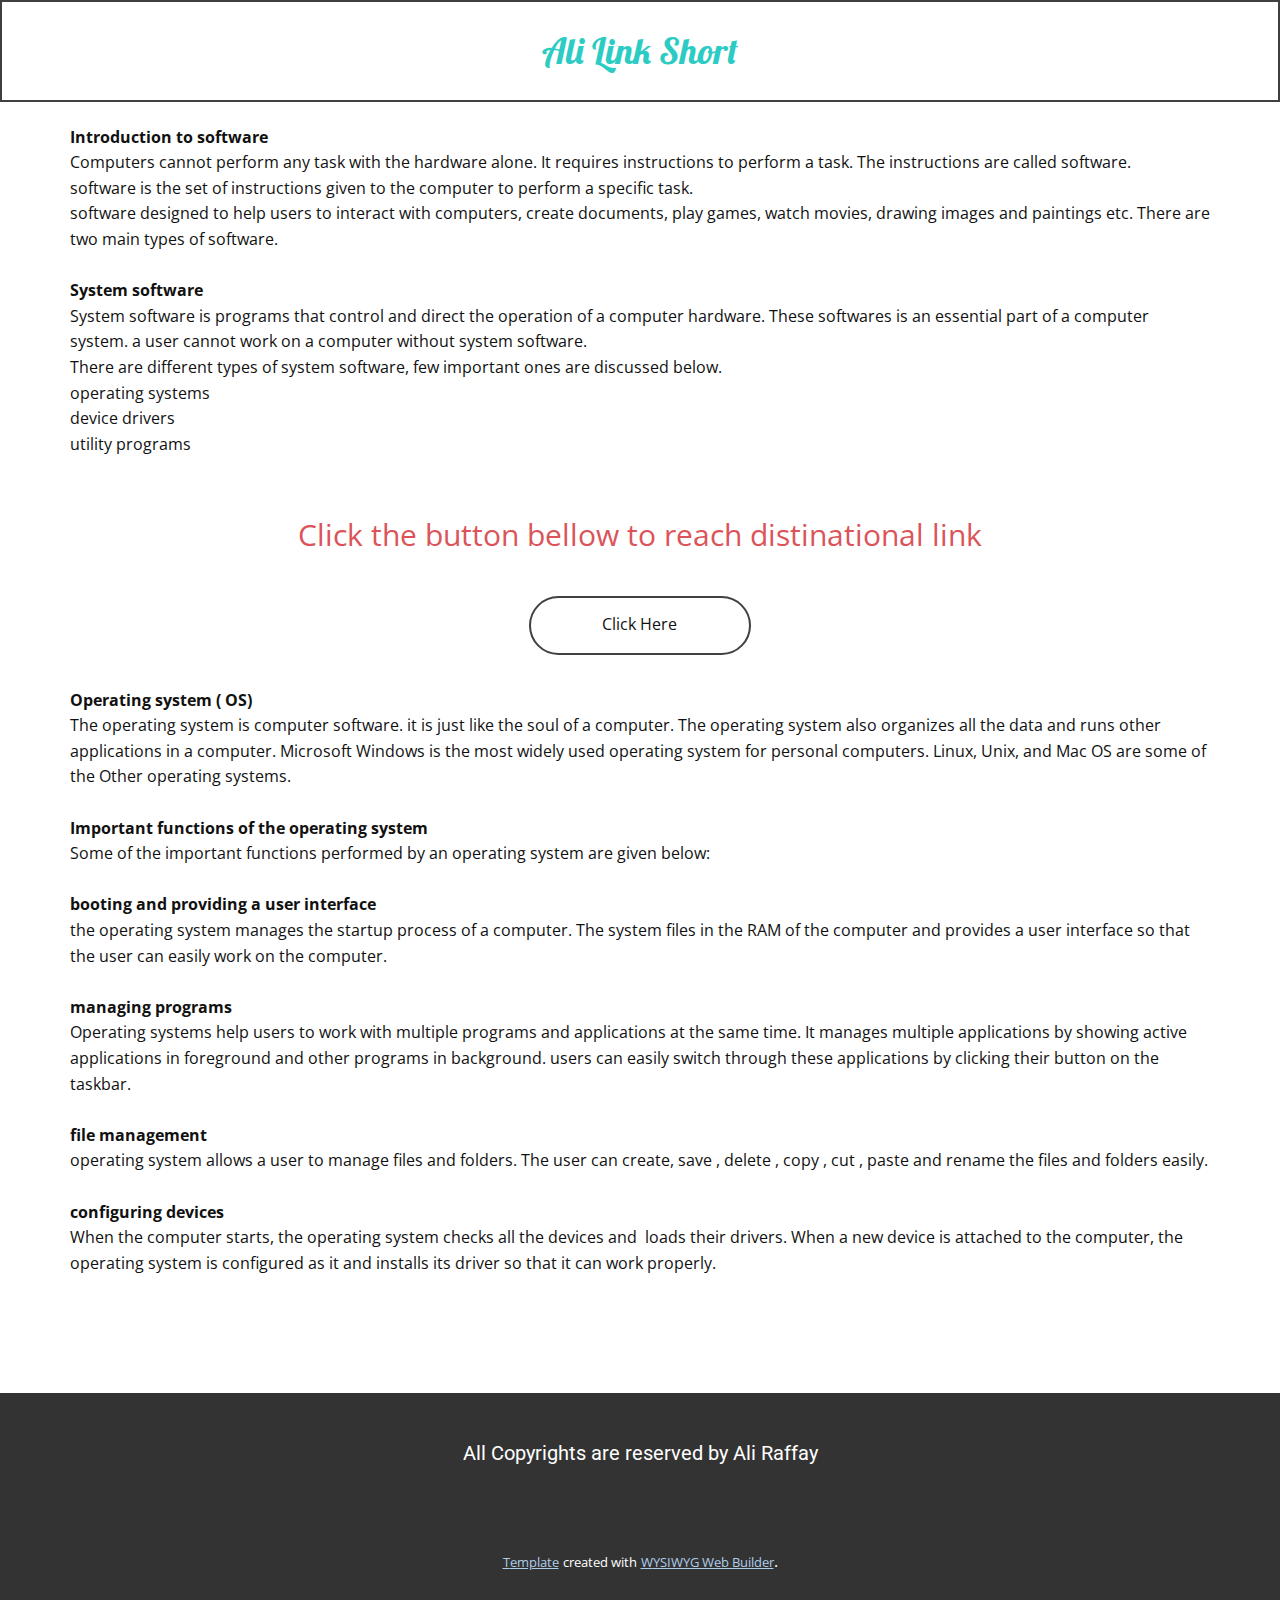
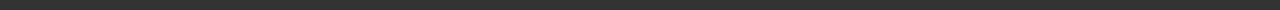
<file: index.html>
<!DOCTYPE html>
<html style="font-size: 16px;">
  <head>
        <meta name="propeller" content="9ad811e15a0766f3663519756c707d58">
<meta name="viewport" content="width=device-width, initial-scale=1.0">
    <meta charset="utf-8">
    <meta name="keywords" content="Ali Link Short">
    <meta name="description" content="">
    <meta name="page_type" content="np-template-header-footer-from-plugin">
    <title>Home</title>
    <link rel="stylesheet" href="nicepage.css" media="screen">
<link rel="stylesheet" href="Home.css" media="screen">
    <script class="u-script" type="text/javascript" src="jquery.js" defer=""></script>
    <script class="u-script" type="text/javascript" src="nicepage.js" defer=""></script>
    <meta name="generator" content="Nicepage 4.2.6, nicepage.com">
    <link id="u-theme-google-font" rel="stylesheet" href="https://fonts.googleapis.com/css?family=Roboto:100,100i,300,300i,400,400i,500,500i,700,700i,900,900i|Open+Sans:300,300i,400,400i,600,600i,700,700i,800,800i">
    <link id="u-page-google-font" rel="stylesheet" href="https://fonts.googleapis.com/css?family=Lobster:400">
    
    <script type="application/ld+json">{
		"@context": "http://schema.org",
		"@type": "Organization",
		"name": ""
}</script>
    <meta name="theme-color" content="#478ac9">
    <meta property="og:title" content="Home">
    <meta property="og:type" content="website">
  </head>
  <body data-home-page="Home.html" data-home-page-title="Home" class="u-body"><header class="u-border-2 u-border-grey-75 u-clearfix u-header u-header" id="sec-9fa5"><div class="u-clearfix u-sheet u-valign-middle u-sheet-1">
        <h2 class="u-custom-font u-font-lobster u-text u-text-default u-text-palette-4-dark-1 u-text-1">Ali Link Short</h2>
      </div></header>
    <section class="u-clearfix u-section-1" id="sec-2039">
      <div class="u-clearfix u-sheet u-sheet-1">
        <p class="u-text u-text-1"><b>Introduction to software</b>
          <br>Computers cannot perform any task with the hardware alone. It requires instructions to perform a task. The instructions are called software.<br>software is the set of instructions given to the computer to perform a specific task.<br>software designed to help users to interact with computers, create documents, play games, watch movies, drawing images and paintings etc. There are two main types of software.<br>
          <br><b>System software</b>
          <br>System software is programs that control and direct the operation of a computer hardware. These softwares is an essential part of a computer system. a user cannot work on a computer without system software.<br>There are different types of system software, few important ones are discussed below.<br>operating systems<br>device drivers<br>utility programs<br>
          <br>
          <br>
          <br>
          <br>
          <br>
          <br>
          <br>
          <br>
          <br><b>Operating system ( OS)</b>
          <br>The operating system is computer software. it is just like the soul of a computer. The operating system also organizes all the data and runs other applications in a computer. Microsoft Windows is the most widely used operating system for personal computers. Linux, Unix, and Mac OS are some of the Other operating systems.<br>
          <br><b>Important functions of the operating system</b>
          <br>Some of the important functions performed by an operating system are given below:<br>&nbsp;<br><b>booting and providing a user interface</b>
          <br>the operating system manages the startup process of a computer. The system files in the RAM of the computer and provides a user interface so that the user can easily work on the computer.<br>
          <br><b>managing programs</b>
          <br>Operating systems help users to work with multiple programs and applications at the same time. It manages multiple applications by showing active applications in foreground and other programs in background. users can easily switch through these applications by clicking their button on the taskbar.<br>
          <br><b>file management</b>
          <br>operating system allows a user to manage files and folders. The user can create, save , delete , copy , cut , paste and rename the files and folders easily.<br>
          <br><b>configuring devices</b>
          <br>When the computer starts, the operating system checks all the devices and&nbsp; loads their drivers. When a new device is attached to the computer, the operating system is configured as it and installs its driver so that it can work properly.
        </p>
        <h3 class="u-custom-font u-text u-text-default u-text-font u-text-palette-2-base u-text-2">Click the button bellow to reach distinational link</h3>
        <a href="https://nicepage.com/website-design" class="u-active-black u-border-2 u-border-active-white u-border-grey-75 u-border-hover-white u-btn u-btn-round u-button-style u-hover-black u-radius-50 u-white u-btn-1">Click Here</a>
      </div>
    </section>
    
    
    <footer class="u-align-center u-clearfix u-footer u-grey-80 u-footer" id="sec-55de"><div class="u-align-left u-clearfix u-sheet u-valign-middle u-sheet-1">
        <h3 class="u-headline u-text u-text-default u-text-1">
          <a href="/">All Copyrights are reserved by Ali Raffay</a>
        </h3>
      </div></footer>
    <section class="u-backlink u-clearfix u-grey-80">
      <a class="u-link" href="https://nicepage.com/templates" target="_blank">
        <span>Template</span>
      </a>
      <p class="u-text">
        <span>created with</span>
      </p>
      <a class="u-link" href="" target="_blank">
        <span>WYSIWYG Web Builder</span>
      </a>. 
    </section>
  </body>
</html>
</file>
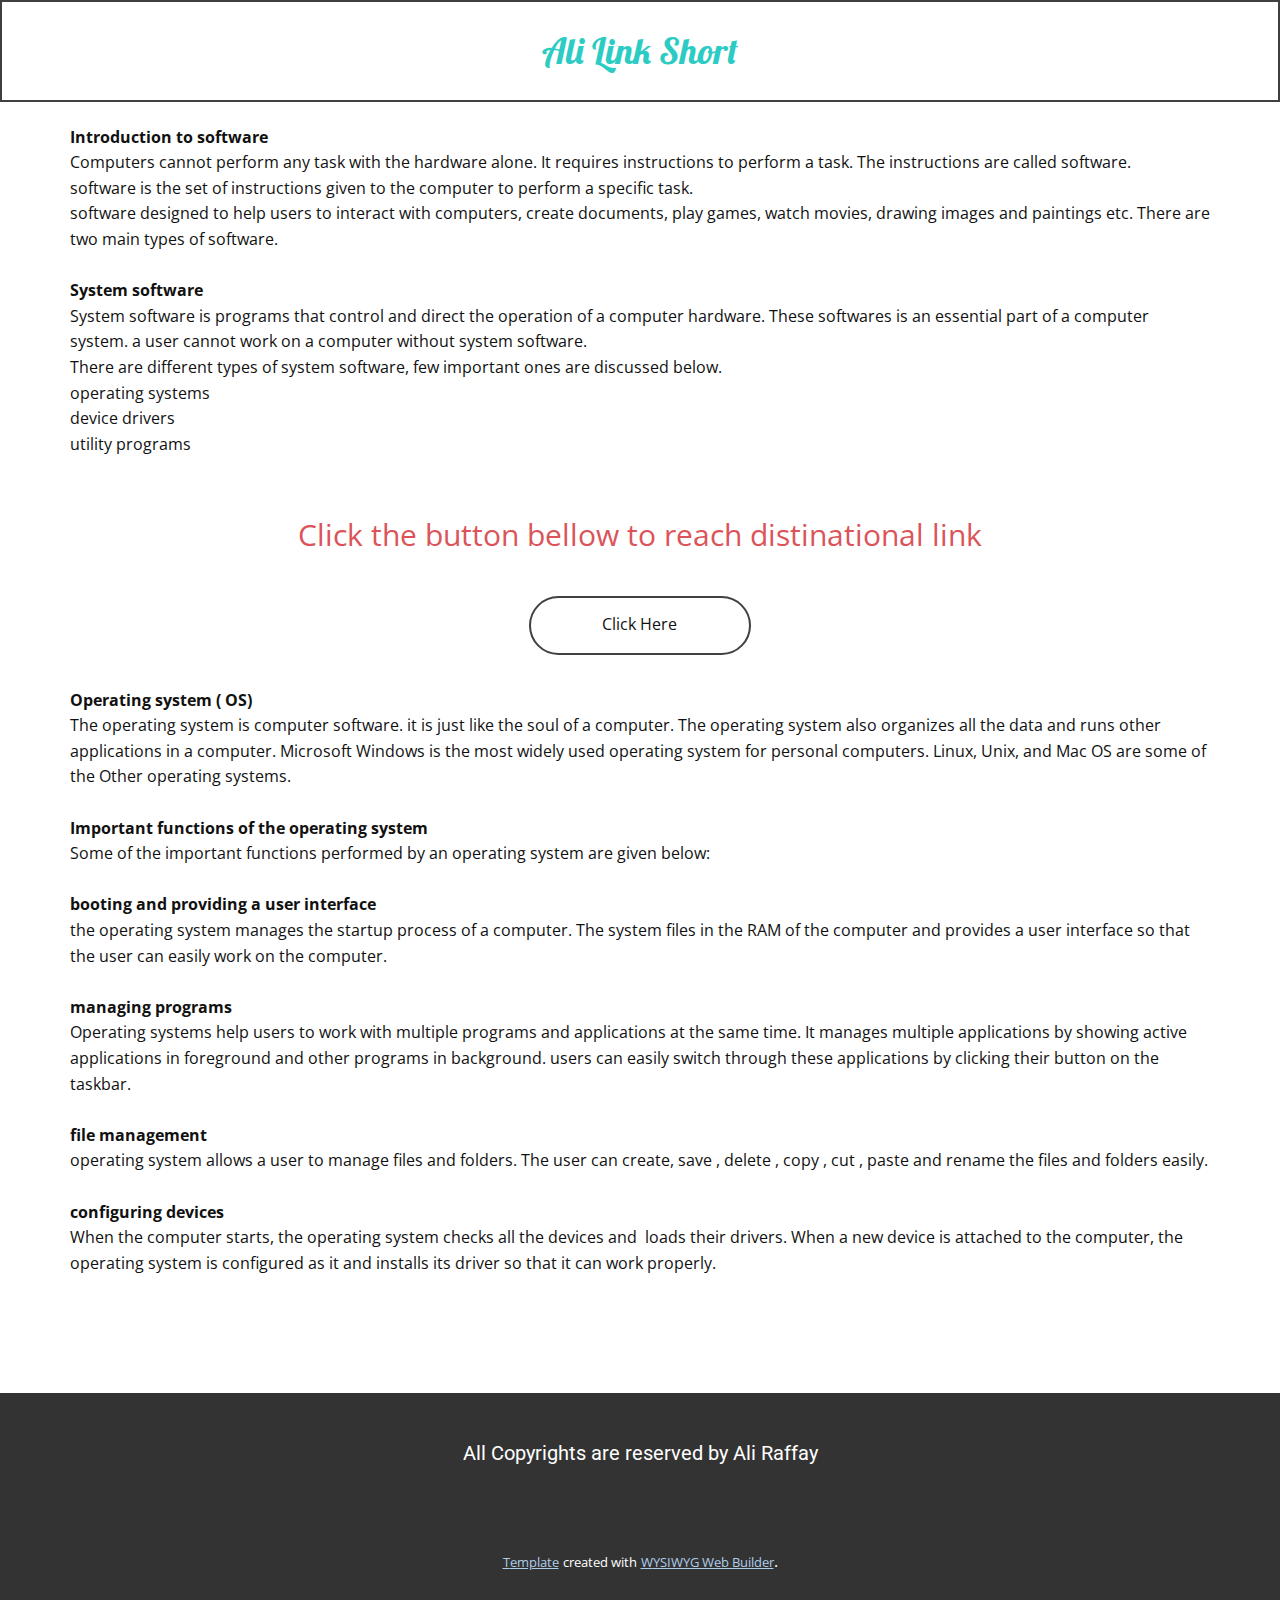
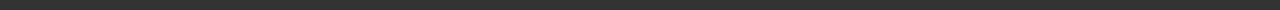
<file: Home.html>
<!DOCTYPE html>
<html style="font-size: 16px;">
  <head>
    <meta name="viewport" content="width=device-width, initial-scale=1.0">
    <meta charset="utf-8">
    <meta name="keywords" content="Ali Link Short">
    <meta name="description" content="">
    <meta name="page_type" content="np-template-header-footer-from-plugin">
    <title>Home</title>
    <link rel="stylesheet" href="nicepage.css" media="screen">
<link rel="stylesheet" href="Home.css" media="screen">
    <script class="u-script" type="text/javascript" src="jquery.js" defer=""></script>
    <script class="u-script" type="text/javascript" src="nicepage.js" defer=""></script>
    <meta name="generator" content="Nicepage 4.2.6, nicepage.com">
    <link id="u-theme-google-font" rel="stylesheet" href="https://fonts.googleapis.com/css?family=Roboto:100,100i,300,300i,400,400i,500,500i,700,700i,900,900i|Open+Sans:300,300i,400,400i,600,600i,700,700i,800,800i">
    <link id="u-page-google-font" rel="stylesheet" href="https://fonts.googleapis.com/css?family=Lobster:400">
    
    
    <script type="application/ld+json">{
		"@context": "http://schema.org",
		"@type": "Organization",
		"name": ""
}</script>
    <meta name="theme-color" content="#478ac9">
    <meta property="og:title" content="Home">
    <meta property="og:type" content="website">
  </head>
  <body class="u-body"><header class="u-border-2 u-border-grey-75 u-clearfix u-header u-header" id="sec-9fa5"><div class="u-clearfix u-sheet u-valign-middle u-sheet-1">
        <h2 class="u-custom-font u-font-lobster u-text u-text-default u-text-palette-4-dark-1 u-text-1">Ali Link Short</h2>
      </div></header>
    <section class="u-clearfix u-section-1" id="sec-2039">
      <div class="u-clearfix u-sheet u-sheet-1">
        <p class="u-text u-text-1"><b>Introduction to software</b>
          <br>Computers cannot perform any task with the hardware alone. It requires instructions to perform a task. The instructions are called software.<br>software is the set of instructions given to the computer to perform a specific task.<br>software designed to help users to interact with computers, create documents, play games, watch movies, drawing images and paintings etc. There are two main types of software.<br>
          <br><b>System software</b>
          <br>System software is programs that control and direct the operation of a computer hardware. These softwares is an essential part of a computer system. a user cannot work on a computer without system software.<br>There are different types of system software, few important ones are discussed below.<br>operating systems<br>device drivers<br>utility programs<br>
          <br>
          <br>
          <br>
          <br>
          <br>
          <br>
          <br>
          <br>
          <br><b>Operating system ( OS)</b>
          <br>The operating system is computer software. it is just like the soul of a computer. The operating system also organizes all the data and runs other applications in a computer. Microsoft Windows is the most widely used operating system for personal computers. Linux, Unix, and Mac OS are some of the Other operating systems.<br>
          <br><b>Important functions of the operating system</b>
          <br>Some of the important functions performed by an operating system are given below:<br>&nbsp;<br><b>booting and providing a user interface</b>
          <br>the operating system manages the startup process of a computer. The system files in the RAM of the computer and provides a user interface so that the user can easily work on the computer.<br>
          <br><b>managing programs</b>
          <br>Operating systems help users to work with multiple programs and applications at the same time. It manages multiple applications by showing active applications in foreground and other programs in background. users can easily switch through these applications by clicking their button on the taskbar.<br>
          <br><b>file management</b>
          <br>operating system allows a user to manage files and folders. The user can create, save , delete , copy , cut , paste and rename the files and folders easily.<br>
          <br><b>configuring devices</b>
          <br>When the computer starts, the operating system checks all the devices and&nbsp; loads their drivers. When a new device is attached to the computer, the operating system is configured as it and installs its driver so that it can work properly.
        </p>
        <h3 class="u-custom-font u-text u-text-default u-text-font u-text-palette-2-base u-text-2">Click the button bellow to reach distinational link</h3>
        <a href="https://nicepage.com/website-design" class="u-active-black u-border-2 u-border-active-white u-border-grey-75 u-border-hover-white u-btn u-btn-round u-button-style u-hover-black u-radius-50 u-white u-btn-1">Click Here</a>
      </div>
    </section>
    
    
    <footer class="u-align-center u-clearfix u-footer u-grey-80 u-footer" id="sec-55de"><div class="u-align-left u-clearfix u-sheet u-valign-middle u-sheet-1">
        <h3 class="u-headline u-text u-text-default u-text-1">
          <a href="/">All Copyrights are reserved by Ali Raffay</a>
        </h3>
      </div></footer>
    <section class="u-backlink u-clearfix u-grey-80">
      <a class="u-link" href="https://nicepage.com/templates" target="_blank">
        <span>Template</span>
      </a>
      <p class="u-text">
        <span>created with</span>
      </p>
      <a class="u-link" href="" target="_blank">
        <span>WYSIWYG Web Builder</span>
      </a>. 
    </section>
  </body>
</html>
</file>
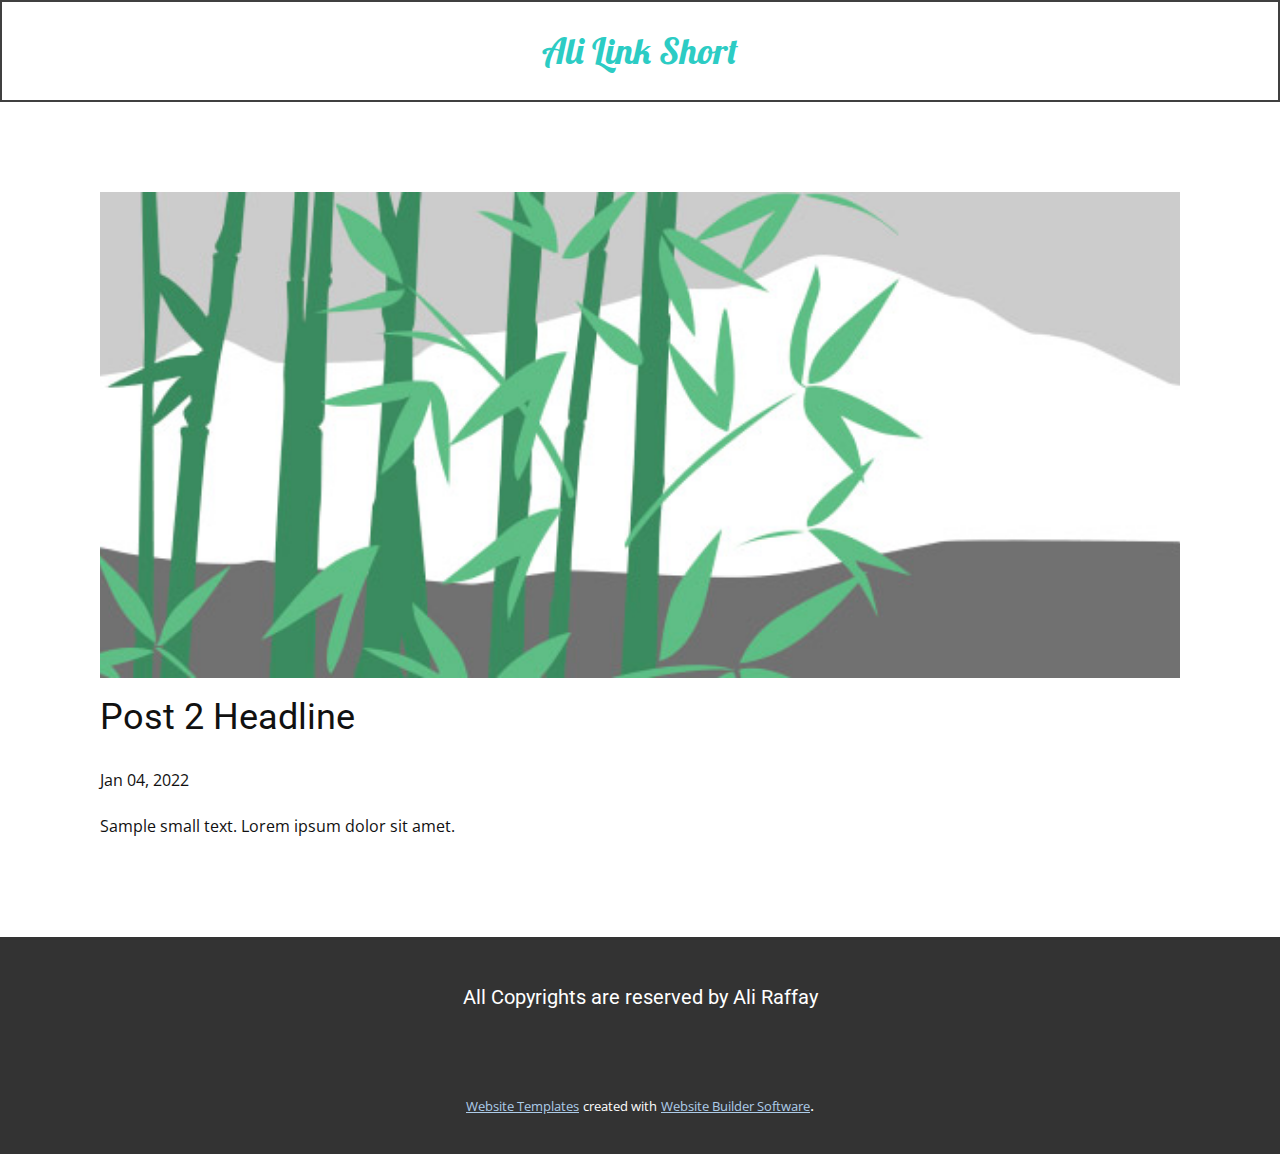
<file: blog/post-1.html>
<!doctype html>
<html style="font-size: 16px;"><head>
    <meta name="viewport" content="width=device-width, initial-scale=1.0">
    <meta charset="utf-8">
    <meta name="keywords" content="Post 1 Headline">
    <meta name="description" content="">
    <meta name="page_type" content="np-template-header-footer-from-plugin">
    <title>Post 2 Headline</title>
    <link rel="stylesheet" href="../nicepage.css" media="screen">
<link rel="stylesheet" href="../Post-Template.css" media="screen">
    <script class="u-script" type="text/javascript" src="../jquery.js" defer=""></script>
    <script class="u-script" type="text/javascript" src="../nicepage.js" defer=""></script>
    <meta name="generator" content="Nicepage 4.2.6, nicepage.com">
    <link id="u-theme-google-font" rel="stylesheet" href="https://fonts.googleapis.com/css?family=Roboto:100,100i,300,300i,400,400i,500,500i,700,700i,900,900i|Open+Sans:300,300i,400,400i,600,600i,700,700i,800,800i">
    <link id="u-page-google-font" rel="stylesheet" href="https://fonts.googleapis.com/css?family=Lobster:400">
    
    
    <script type="application/ld+json">{
		"@context": "http://schema.org",
		"@type": "Organization",
		"name": ""
}</script>
    <meta name="theme-color" content="#478ac9">
  </head>
  <body class="u-body"><header class="u-border-2 u-border-grey-75 u-clearfix u-header u-header" id="sec-9fa5"><div class="u-clearfix u-sheet u-valign-middle u-sheet-1">
        <h2 class="u-custom-font u-font-lobster u-text u-text-default u-text-palette-4-dark-1 u-text-1">Ali Link Short</h2>
      </div></header>
    <section class="u-align-center u-clearfix u-section-1" id="sec-2c4d">
      <div class="u-clearfix u-sheet u-valign-middle-md u-valign-middle-sm u-valign-middle-xs u-sheet-1"><!--post_details--><!--post_details_options_json--><!--{"source":""}--><!--/post_details_options_json--><!--blog_post-->
        <div class="u-container-style u-expanded-width u-post-details u-post-details-1">
          <div class="u-container-layout u-valign-middle u-container-layout-1"><!--blog_post_image-->
            <img alt="" class="u-blog-control u-expanded-width u-image u-image-default u-image-1" src="[data-uri]"><!--/blog_post_image--><!--blog_post_header-->
            <h2 class="u-blog-control u-text u-text-1">Post 2 Headline</h2><!--/blog_post_header--><!--blog_post_metadata-->
            <div class="u-blog-control u-metadata u-metadata-1"><!--blog_post_metadata_date-->
              <span class="u-meta-date u-meta-icon">Jan 04, 2022</span><!--/blog_post_metadata_date--><!--blog_post_metadata_category-->
              <!--/blog_post_metadata_category--><!--blog_post_metadata_comments-->
              <!--/blog_post_metadata_comments-->
            </div><!--/blog_post_metadata--><!--blog_post_content-->
            <div class="u-align-justify u-blog-control u-post-content u-text u-text-2 fr-view">
  Sample small text. Lorem ipsum dolor sit amet.
  </div><!--/blog_post_content-->
          </div>
        </div><!--/blog_post--><!--/post_details-->
      </div>
    </section>
    
    
    <footer class="u-align-center u-clearfix u-footer u-grey-80 u-footer" id="sec-55de"><div class="u-align-left u-clearfix u-sheet u-valign-middle u-sheet-1">
        <h3 class="u-headline u-text u-text-default u-text-1">
          <a href="/">All Copyrights are reserved by Ali Raffay</a>
        </h3>
      </div></footer>
    <section class="u-backlink u-clearfix u-grey-80">
      <a class="u-link" href="https://nicepage.com/website-templates" target="_blank">
        <span>Website Templates</span>
      </a>
      <p class="u-text">
        <span>created with</span>
      </p>
      <a class="u-link" href="" target="_blank">
        <span>Website Builder Software</span>
      </a>. 
    </section>
  
</body></html>
</file>
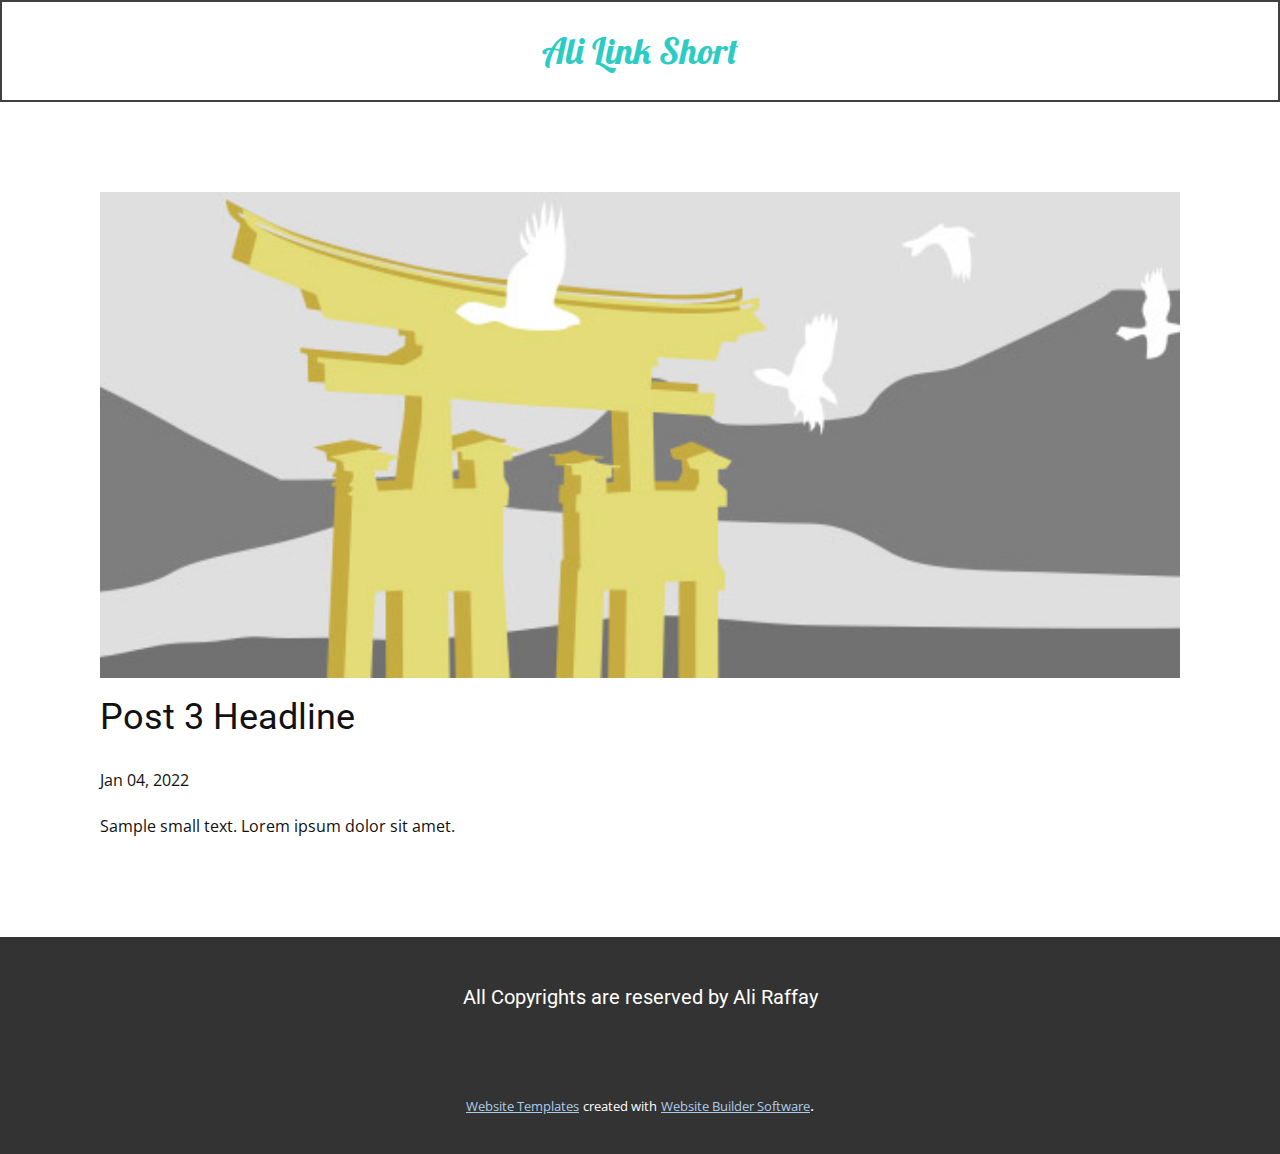
<file: blog/post-2.html>
<!doctype html>
<html style="font-size: 16px;"><head>
    <meta name="viewport" content="width=device-width, initial-scale=1.0">
    <meta charset="utf-8">
    <meta name="keywords" content="Post 1 Headline">
    <meta name="description" content="">
    <meta name="page_type" content="np-template-header-footer-from-plugin">
    <title>Post 3 Headline</title>
    <link rel="stylesheet" href="../nicepage.css" media="screen">
<link rel="stylesheet" href="../Post-Template.css" media="screen">
    <script class="u-script" type="text/javascript" src="../jquery.js" defer=""></script>
    <script class="u-script" type="text/javascript" src="../nicepage.js" defer=""></script>
    <meta name="generator" content="Nicepage 4.2.6, nicepage.com">
    <link id="u-theme-google-font" rel="stylesheet" href="https://fonts.googleapis.com/css?family=Roboto:100,100i,300,300i,400,400i,500,500i,700,700i,900,900i|Open+Sans:300,300i,400,400i,600,600i,700,700i,800,800i">
    <link id="u-page-google-font" rel="stylesheet" href="https://fonts.googleapis.com/css?family=Lobster:400">
    
    
    <script type="application/ld+json">{
		"@context": "http://schema.org",
		"@type": "Organization",
		"name": ""
}</script>
    <meta name="theme-color" content="#478ac9">
  </head>
  <body class="u-body"><header class="u-border-2 u-border-grey-75 u-clearfix u-header u-header" id="sec-9fa5"><div class="u-clearfix u-sheet u-valign-middle u-sheet-1">
        <h2 class="u-custom-font u-font-lobster u-text u-text-default u-text-palette-4-dark-1 u-text-1">Ali Link Short</h2>
      </div></header>
    <section class="u-align-center u-clearfix u-section-1" id="sec-2c4d">
      <div class="u-clearfix u-sheet u-valign-middle-md u-valign-middle-sm u-valign-middle-xs u-sheet-1"><!--post_details--><!--post_details_options_json--><!--{"source":""}--><!--/post_details_options_json--><!--blog_post-->
        <div class="u-container-style u-expanded-width u-post-details u-post-details-1">
          <div class="u-container-layout u-valign-middle u-container-layout-1"><!--blog_post_image-->
            <img alt="" class="u-blog-control u-expanded-width u-image u-image-default u-image-1" src="[data-uri]"><!--/blog_post_image--><!--blog_post_header-->
            <h2 class="u-blog-control u-text u-text-1">Post 3 Headline</h2><!--/blog_post_header--><!--blog_post_metadata-->
            <div class="u-blog-control u-metadata u-metadata-1"><!--blog_post_metadata_date-->
              <span class="u-meta-date u-meta-icon">Jan 04, 2022</span><!--/blog_post_metadata_date--><!--blog_post_metadata_category-->
              <!--/blog_post_metadata_category--><!--blog_post_metadata_comments-->
              <!--/blog_post_metadata_comments-->
            </div><!--/blog_post_metadata--><!--blog_post_content-->
            <div class="u-align-justify u-blog-control u-post-content u-text u-text-2 fr-view">
  Sample small text. Lorem ipsum dolor sit amet.
  </div><!--/blog_post_content-->
          </div>
        </div><!--/blog_post--><!--/post_details-->
      </div>
    </section>
    
    
    <footer class="u-align-center u-clearfix u-footer u-grey-80 u-footer" id="sec-55de"><div class="u-align-left u-clearfix u-sheet u-valign-middle u-sheet-1">
        <h3 class="u-headline u-text u-text-default u-text-1">
          <a href="/">All Copyrights are reserved by Ali Raffay</a>
        </h3>
      </div></footer>
    <section class="u-backlink u-clearfix u-grey-80">
      <a class="u-link" href="https://nicepage.com/website-templates" target="_blank">
        <span>Website Templates</span>
      </a>
      <p class="u-text">
        <span>created with</span>
      </p>
      <a class="u-link" href="" target="_blank">
        <span>Website Builder Software</span>
      </a>. 
    </section>
  
</body></html>
</file>
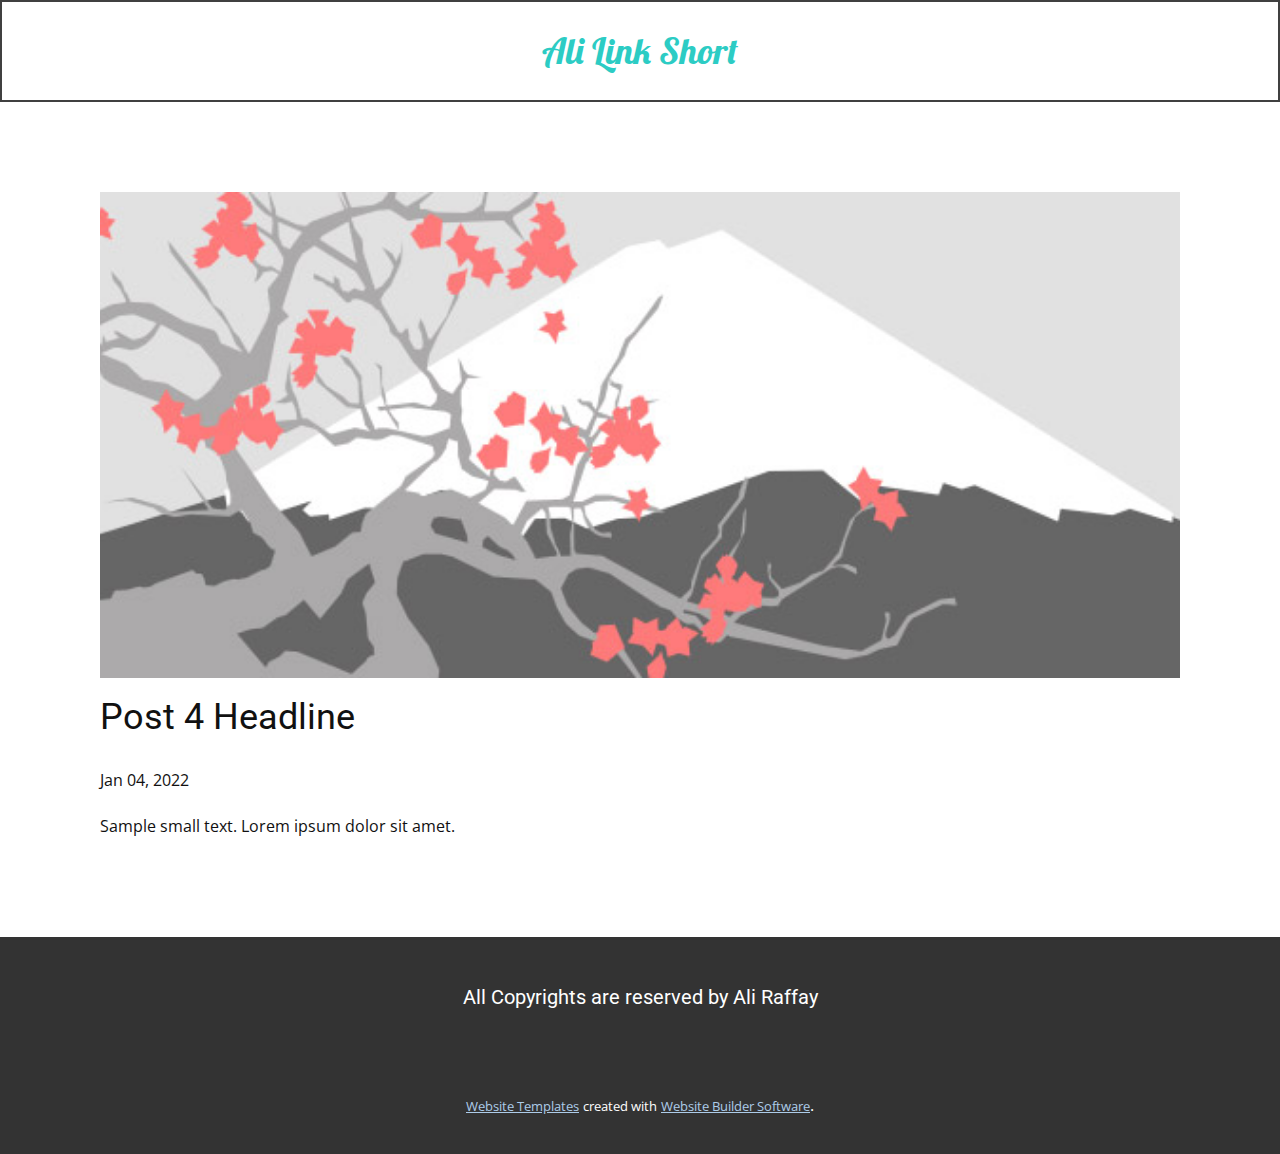
<file: blog/post-3.html>
<!doctype html>
<html style="font-size: 16px;"><head>
    <meta name="viewport" content="width=device-width, initial-scale=1.0">
    <meta charset="utf-8">
    <meta name="keywords" content="Post 1 Headline">
    <meta name="description" content="">
    <meta name="page_type" content="np-template-header-footer-from-plugin">
    <title>Post 4 Headline</title>
    <link rel="stylesheet" href="../nicepage.css" media="screen">
<link rel="stylesheet" href="../Post-Template.css" media="screen">
    <script class="u-script" type="text/javascript" src="../jquery.js" defer=""></script>
    <script class="u-script" type="text/javascript" src="../nicepage.js" defer=""></script>
    <meta name="generator" content="Nicepage 4.2.6, nicepage.com">
    <link id="u-theme-google-font" rel="stylesheet" href="https://fonts.googleapis.com/css?family=Roboto:100,100i,300,300i,400,400i,500,500i,700,700i,900,900i|Open+Sans:300,300i,400,400i,600,600i,700,700i,800,800i">
    <link id="u-page-google-font" rel="stylesheet" href="https://fonts.googleapis.com/css?family=Lobster:400">
    
    
    <script type="application/ld+json">{
		"@context": "http://schema.org",
		"@type": "Organization",
		"name": ""
}</script>
    <meta name="theme-color" content="#478ac9">
  </head>
  <body class="u-body"><header class="u-border-2 u-border-grey-75 u-clearfix u-header u-header" id="sec-9fa5"><div class="u-clearfix u-sheet u-valign-middle u-sheet-1">
        <h2 class="u-custom-font u-font-lobster u-text u-text-default u-text-palette-4-dark-1 u-text-1">Ali Link Short</h2>
      </div></header>
    <section class="u-align-center u-clearfix u-section-1" id="sec-2c4d">
      <div class="u-clearfix u-sheet u-valign-middle-md u-valign-middle-sm u-valign-middle-xs u-sheet-1"><!--post_details--><!--post_details_options_json--><!--{"source":""}--><!--/post_details_options_json--><!--blog_post-->
        <div class="u-container-style u-expanded-width u-post-details u-post-details-1">
          <div class="u-container-layout u-valign-middle u-container-layout-1"><!--blog_post_image-->
            <img alt="" class="u-blog-control u-expanded-width u-image u-image-default u-image-1" src="[data-uri]"><!--/blog_post_image--><!--blog_post_header-->
            <h2 class="u-blog-control u-text u-text-1">Post 4 Headline</h2><!--/blog_post_header--><!--blog_post_metadata-->
            <div class="u-blog-control u-metadata u-metadata-1"><!--blog_post_metadata_date-->
              <span class="u-meta-date u-meta-icon">Jan 04, 2022</span><!--/blog_post_metadata_date--><!--blog_post_metadata_category-->
              <!--/blog_post_metadata_category--><!--blog_post_metadata_comments-->
              <!--/blog_post_metadata_comments-->
            </div><!--/blog_post_metadata--><!--blog_post_content-->
            <div class="u-align-justify u-blog-control u-post-content u-text u-text-2 fr-view">
  Sample small text. Lorem ipsum dolor sit amet.
  </div><!--/blog_post_content-->
          </div>
        </div><!--/blog_post--><!--/post_details-->
      </div>
    </section>
    
    
    <footer class="u-align-center u-clearfix u-footer u-grey-80 u-footer" id="sec-55de"><div class="u-align-left u-clearfix u-sheet u-valign-middle u-sheet-1">
        <h3 class="u-headline u-text u-text-default u-text-1">
          <a href="/">All Copyrights are reserved by Ali Raffay</a>
        </h3>
      </div></footer>
    <section class="u-backlink u-clearfix u-grey-80">
      <a class="u-link" href="https://nicepage.com/website-templates" target="_blank">
        <span>Website Templates</span>
      </a>
      <p class="u-text">
        <span>created with</span>
      </p>
      <a class="u-link" href="" target="_blank">
        <span>Website Builder Software</span>
      </a>. 
    </section>
  
</body></html>
</file>
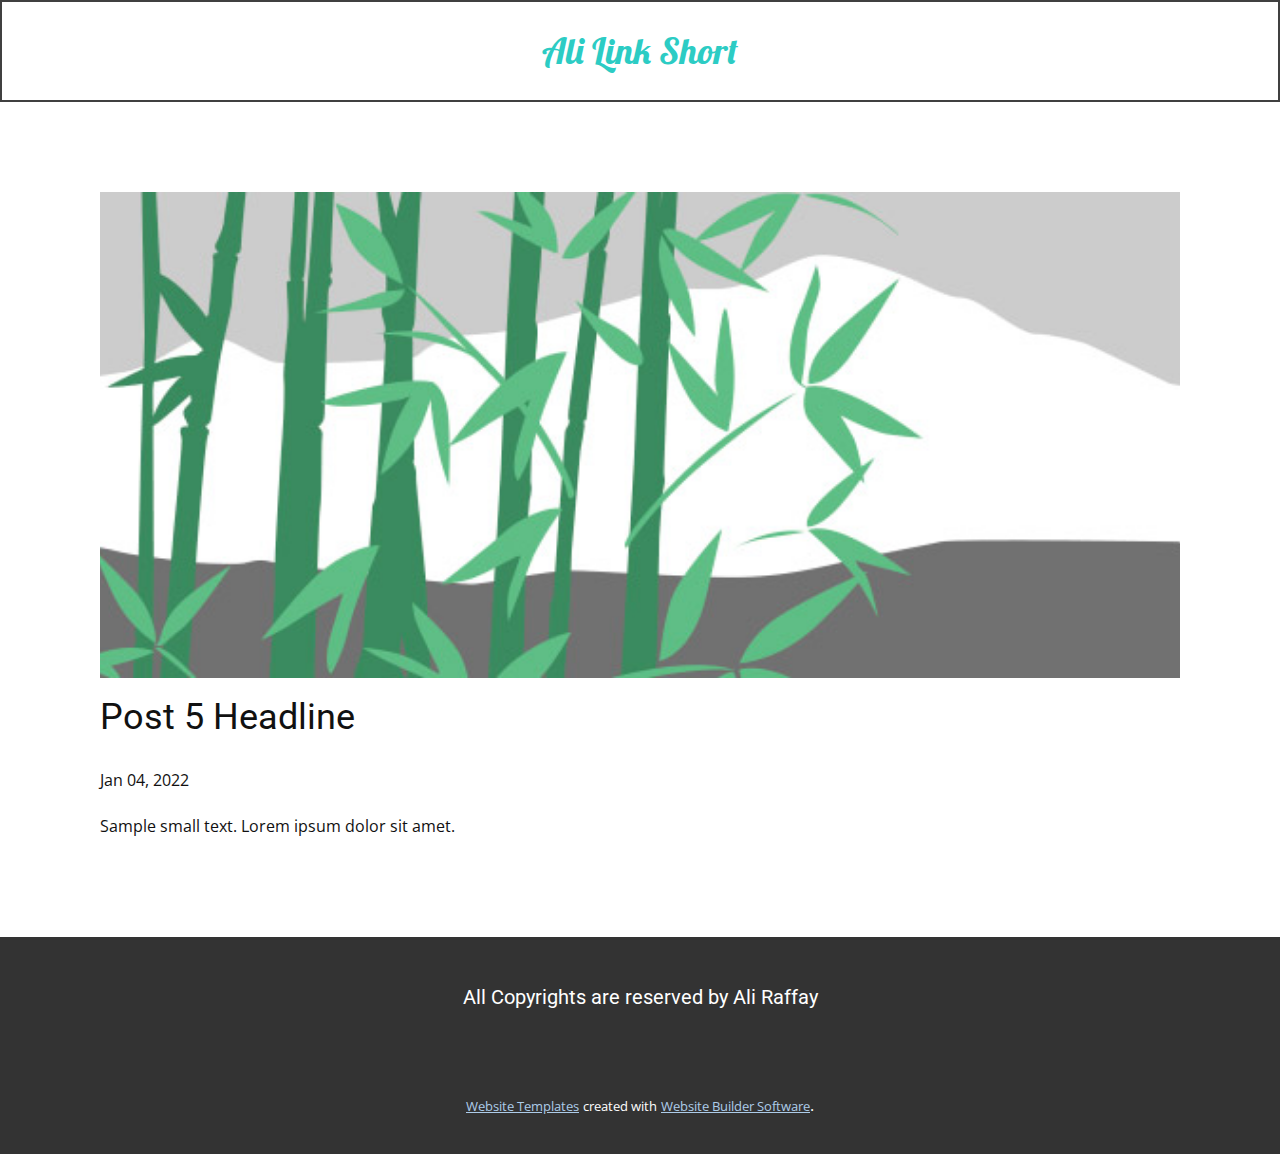
<file: blog/post-4.html>
<!doctype html>
<html style="font-size: 16px;"><head>
    <meta name="viewport" content="width=device-width, initial-scale=1.0">
    <meta charset="utf-8">
    <meta name="keywords" content="Post 1 Headline">
    <meta name="description" content="">
    <meta name="page_type" content="np-template-header-footer-from-plugin">
    <title>Post 5 Headline</title>
    <link rel="stylesheet" href="../nicepage.css" media="screen">
<link rel="stylesheet" href="../Post-Template.css" media="screen">
    <script class="u-script" type="text/javascript" src="../jquery.js" defer=""></script>
    <script class="u-script" type="text/javascript" src="../nicepage.js" defer=""></script>
    <meta name="generator" content="Nicepage 4.2.6, nicepage.com">
    <link id="u-theme-google-font" rel="stylesheet" href="https://fonts.googleapis.com/css?family=Roboto:100,100i,300,300i,400,400i,500,500i,700,700i,900,900i|Open+Sans:300,300i,400,400i,600,600i,700,700i,800,800i">
    <link id="u-page-google-font" rel="stylesheet" href="https://fonts.googleapis.com/css?family=Lobster:400">
    
    
    <script type="application/ld+json">{
		"@context": "http://schema.org",
		"@type": "Organization",
		"name": ""
}</script>
    <meta name="theme-color" content="#478ac9">
  </head>
  <body class="u-body"><header class="u-border-2 u-border-grey-75 u-clearfix u-header u-header" id="sec-9fa5"><div class="u-clearfix u-sheet u-valign-middle u-sheet-1">
        <h2 class="u-custom-font u-font-lobster u-text u-text-default u-text-palette-4-dark-1 u-text-1">Ali Link Short</h2>
      </div></header>
    <section class="u-align-center u-clearfix u-section-1" id="sec-2c4d">
      <div class="u-clearfix u-sheet u-valign-middle-md u-valign-middle-sm u-valign-middle-xs u-sheet-1"><!--post_details--><!--post_details_options_json--><!--{"source":""}--><!--/post_details_options_json--><!--blog_post-->
        <div class="u-container-style u-expanded-width u-post-details u-post-details-1">
          <div class="u-container-layout u-valign-middle u-container-layout-1"><!--blog_post_image-->
            <img alt="" class="u-blog-control u-expanded-width u-image u-image-default u-image-1" src="[data-uri]"><!--/blog_post_image--><!--blog_post_header-->
            <h2 class="u-blog-control u-text u-text-1">Post 5 Headline</h2><!--/blog_post_header--><!--blog_post_metadata-->
            <div class="u-blog-control u-metadata u-metadata-1"><!--blog_post_metadata_date-->
              <span class="u-meta-date u-meta-icon">Jan 04, 2022</span><!--/blog_post_metadata_date--><!--blog_post_metadata_category-->
              <!--/blog_post_metadata_category--><!--blog_post_metadata_comments-->
              <!--/blog_post_metadata_comments-->
            </div><!--/blog_post_metadata--><!--blog_post_content-->
            <div class="u-align-justify u-blog-control u-post-content u-text u-text-2 fr-view">
  Sample small text. Lorem ipsum dolor sit amet.
  </div><!--/blog_post_content-->
          </div>
        </div><!--/blog_post--><!--/post_details-->
      </div>
    </section>
    
    
    <footer class="u-align-center u-clearfix u-footer u-grey-80 u-footer" id="sec-55de"><div class="u-align-left u-clearfix u-sheet u-valign-middle u-sheet-1">
        <h3 class="u-headline u-text u-text-default u-text-1">
          <a href="/">All Copyrights are reserved by Ali Raffay</a>
        </h3>
      </div></footer>
    <section class="u-backlink u-clearfix u-grey-80">
      <a class="u-link" href="https://nicepage.com/website-templates" target="_blank">
        <span>Website Templates</span>
      </a>
      <p class="u-text">
        <span>created with</span>
      </p>
      <a class="u-link" href="" target="_blank">
        <span>Website Builder Software</span>
      </a>. 
    </section>
  
</body></html>
</file>
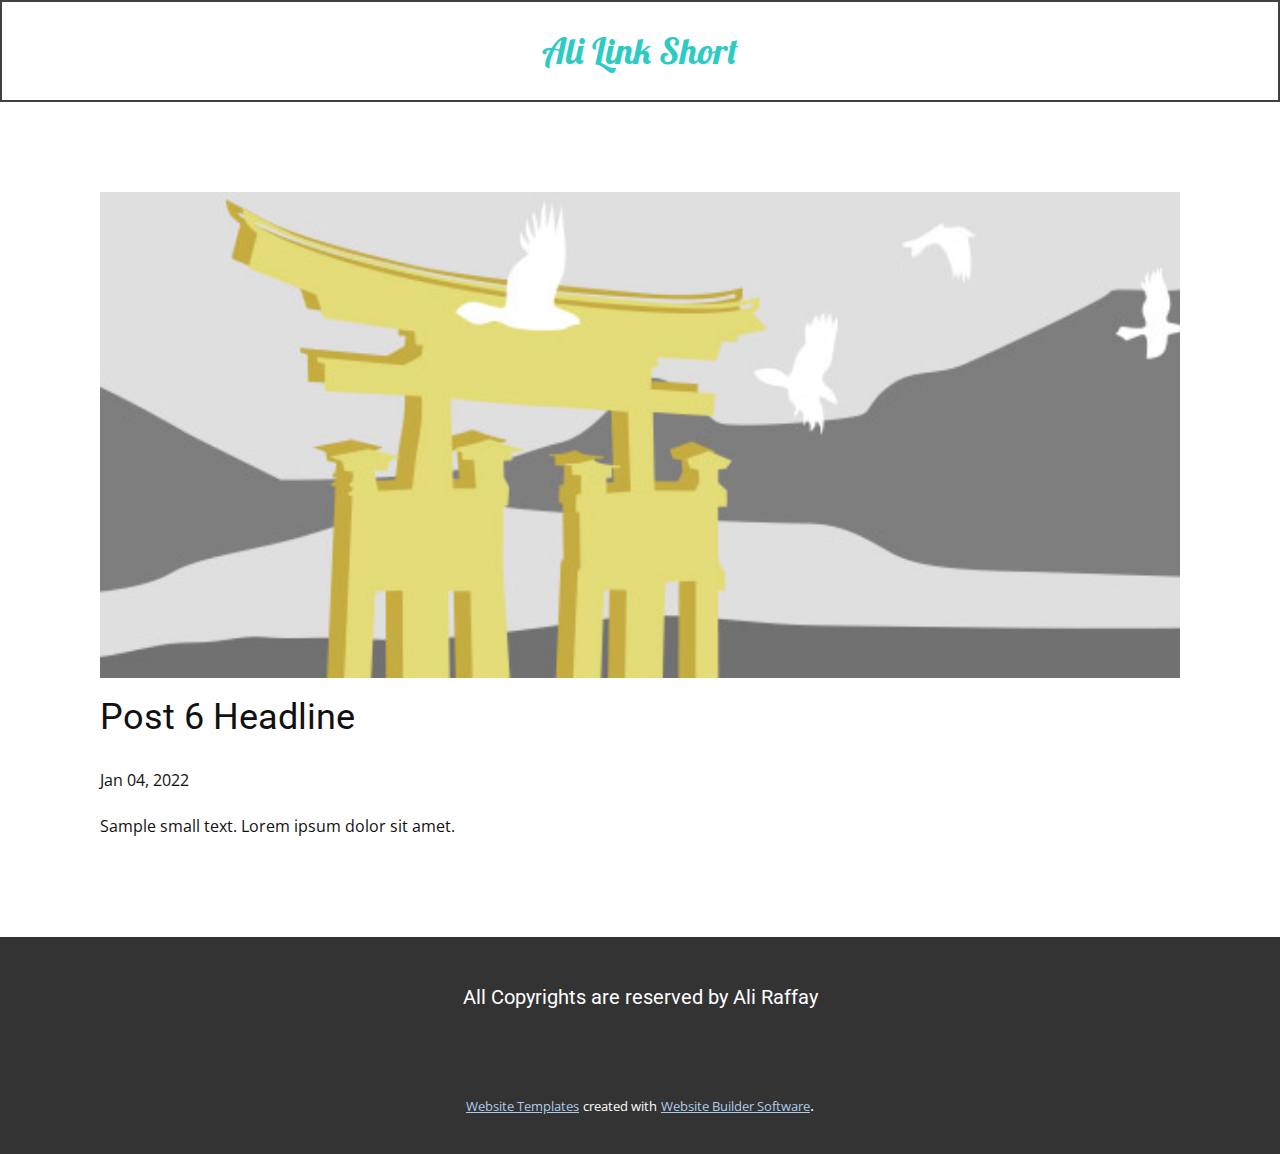
<file: blog/post-5.html>
<!doctype html>
<html style="font-size: 16px;"><head>
    <meta name="viewport" content="width=device-width, initial-scale=1.0">
    <meta charset="utf-8">
    <meta name="keywords" content="Post 1 Headline">
    <meta name="description" content="">
    <meta name="page_type" content="np-template-header-footer-from-plugin">
    <title>Post 6 Headline</title>
    <link rel="stylesheet" href="../nicepage.css" media="screen">
<link rel="stylesheet" href="../Post-Template.css" media="screen">
    <script class="u-script" type="text/javascript" src="../jquery.js" defer=""></script>
    <script class="u-script" type="text/javascript" src="../nicepage.js" defer=""></script>
    <meta name="generator" content="Nicepage 4.2.6, nicepage.com">
    <link id="u-theme-google-font" rel="stylesheet" href="https://fonts.googleapis.com/css?family=Roboto:100,100i,300,300i,400,400i,500,500i,700,700i,900,900i|Open+Sans:300,300i,400,400i,600,600i,700,700i,800,800i">
    <link id="u-page-google-font" rel="stylesheet" href="https://fonts.googleapis.com/css?family=Lobster:400">
    
    
    <script type="application/ld+json">{
		"@context": "http://schema.org",
		"@type": "Organization",
		"name": ""
}</script>
    <meta name="theme-color" content="#478ac9">
  </head>
  <body class="u-body"><header class="u-border-2 u-border-grey-75 u-clearfix u-header u-header" id="sec-9fa5"><div class="u-clearfix u-sheet u-valign-middle u-sheet-1">
        <h2 class="u-custom-font u-font-lobster u-text u-text-default u-text-palette-4-dark-1 u-text-1">Ali Link Short</h2>
      </div></header>
    <section class="u-align-center u-clearfix u-section-1" id="sec-2c4d">
      <div class="u-clearfix u-sheet u-valign-middle-md u-valign-middle-sm u-valign-middle-xs u-sheet-1"><!--post_details--><!--post_details_options_json--><!--{"source":""}--><!--/post_details_options_json--><!--blog_post-->
        <div class="u-container-style u-expanded-width u-post-details u-post-details-1">
          <div class="u-container-layout u-valign-middle u-container-layout-1"><!--blog_post_image-->
            <img alt="" class="u-blog-control u-expanded-width u-image u-image-default u-image-1" src="[data-uri]"><!--/blog_post_image--><!--blog_post_header-->
            <h2 class="u-blog-control u-text u-text-1">Post 6 Headline</h2><!--/blog_post_header--><!--blog_post_metadata-->
            <div class="u-blog-control u-metadata u-metadata-1"><!--blog_post_metadata_date-->
              <span class="u-meta-date u-meta-icon">Jan 04, 2022</span><!--/blog_post_metadata_date--><!--blog_post_metadata_category-->
              <!--/blog_post_metadata_category--><!--blog_post_metadata_comments-->
              <!--/blog_post_metadata_comments-->
            </div><!--/blog_post_metadata--><!--blog_post_content-->
            <div class="u-align-justify u-blog-control u-post-content u-text u-text-2 fr-view">
  Sample small text. Lorem ipsum dolor sit amet.
  </div><!--/blog_post_content-->
          </div>
        </div><!--/blog_post--><!--/post_details-->
      </div>
    </section>
    
    
    <footer class="u-align-center u-clearfix u-footer u-grey-80 u-footer" id="sec-55de"><div class="u-align-left u-clearfix u-sheet u-valign-middle u-sheet-1">
        <h3 class="u-headline u-text u-text-default u-text-1">
          <a href="/">All Copyrights are reserved by Ali Raffay</a>
        </h3>
      </div></footer>
    <section class="u-backlink u-clearfix u-grey-80">
      <a class="u-link" href="https://nicepage.com/website-templates" target="_blank">
        <span>Website Templates</span>
      </a>
      <p class="u-text">
        <span>created with</span>
      </p>
      <a class="u-link" href="" target="_blank">
        <span>Website Builder Software</span>
      </a>. 
    </section>
  
</body></html>
</file>
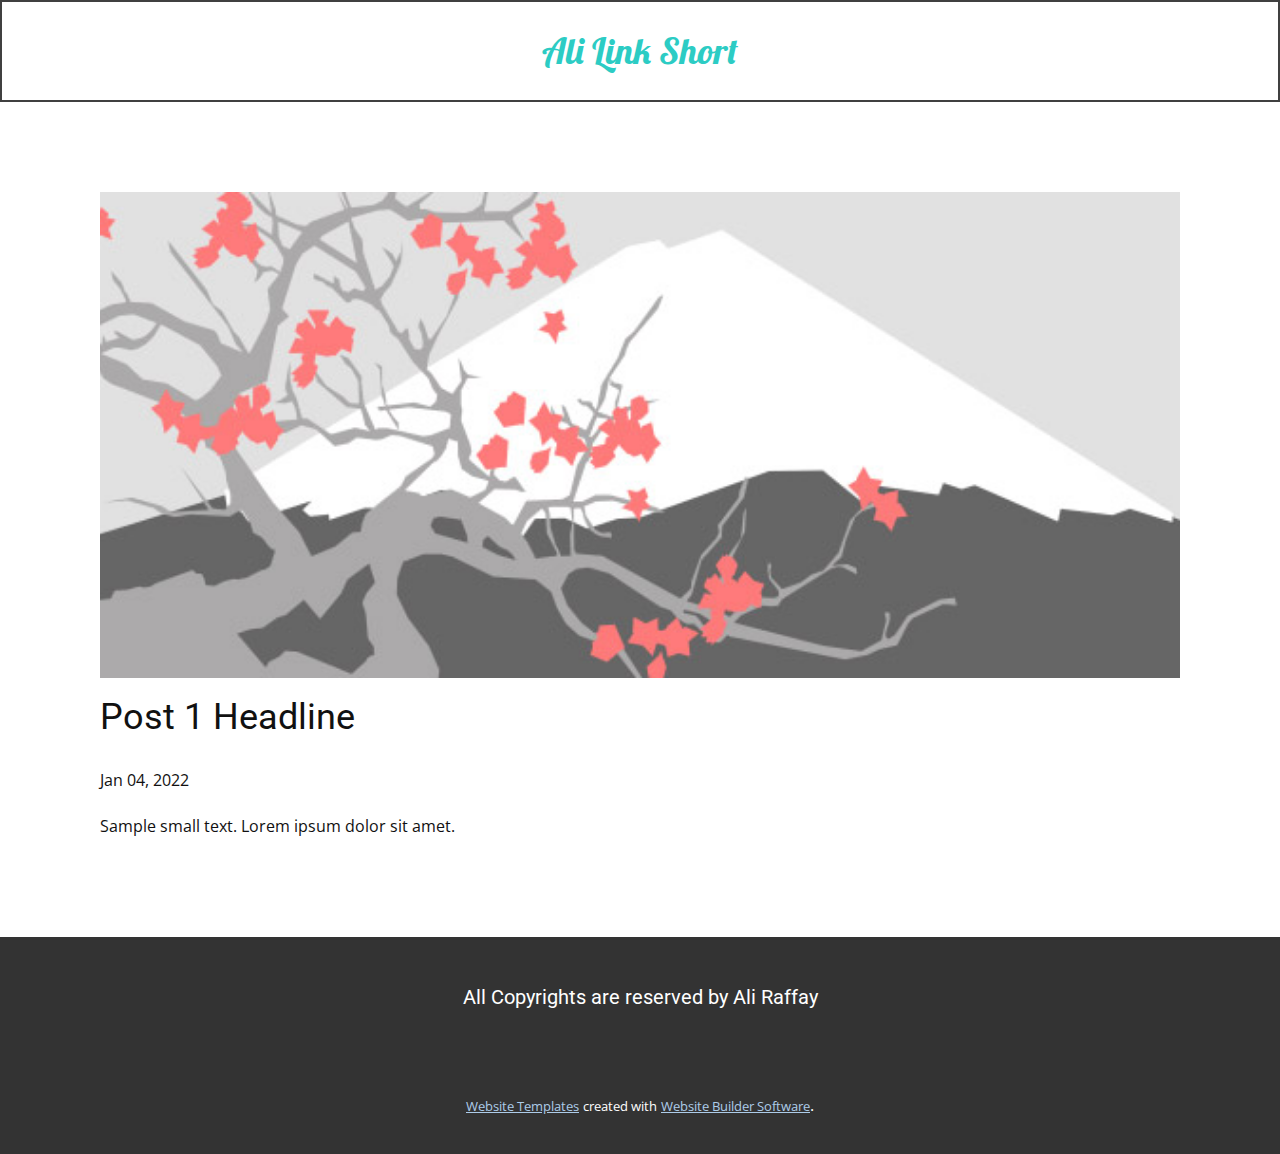
<file: blog/post.html>
<!doctype html>
<html style="font-size: 16px;"><head>
    <meta name="viewport" content="width=device-width, initial-scale=1.0">
    <meta charset="utf-8">
    <meta name="keywords" content="Post 1 Headline">
    <meta name="description" content="">
    <meta name="page_type" content="np-template-header-footer-from-plugin">
    <title>Post 1 Headline</title>
    <link rel="stylesheet" href="../nicepage.css" media="screen">
<link rel="stylesheet" href="../Post-Template.css" media="screen">
    <script class="u-script" type="text/javascript" src="../jquery.js" defer=""></script>
    <script class="u-script" type="text/javascript" src="../nicepage.js" defer=""></script>
    <meta name="generator" content="Nicepage 4.2.6, nicepage.com">
    <link id="u-theme-google-font" rel="stylesheet" href="https://fonts.googleapis.com/css?family=Roboto:100,100i,300,300i,400,400i,500,500i,700,700i,900,900i|Open+Sans:300,300i,400,400i,600,600i,700,700i,800,800i">
    <link id="u-page-google-font" rel="stylesheet" href="https://fonts.googleapis.com/css?family=Lobster:400">
    
    
    <script type="application/ld+json">{
		"@context": "http://schema.org",
		"@type": "Organization",
		"name": ""
}</script>
    <meta name="theme-color" content="#478ac9">
  </head>
  <body class="u-body"><header class="u-border-2 u-border-grey-75 u-clearfix u-header u-header" id="sec-9fa5"><div class="u-clearfix u-sheet u-valign-middle u-sheet-1">
        <h2 class="u-custom-font u-font-lobster u-text u-text-default u-text-palette-4-dark-1 u-text-1">Ali Link Short</h2>
      </div></header>
    <section class="u-align-center u-clearfix u-section-1" id="sec-2c4d">
      <div class="u-clearfix u-sheet u-valign-middle-md u-valign-middle-sm u-valign-middle-xs u-sheet-1"><!--post_details--><!--post_details_options_json--><!--{"source":""}--><!--/post_details_options_json--><!--blog_post-->
        <div class="u-container-style u-expanded-width u-post-details u-post-details-1">
          <div class="u-container-layout u-valign-middle u-container-layout-1"><!--blog_post_image-->
            <img alt="" class="u-blog-control u-expanded-width u-image u-image-default u-image-1" src="[data-uri]"><!--/blog_post_image--><!--blog_post_header-->
            <h2 class="u-blog-control u-text u-text-1">Post 1 Headline</h2><!--/blog_post_header--><!--blog_post_metadata-->
            <div class="u-blog-control u-metadata u-metadata-1"><!--blog_post_metadata_date-->
              <span class="u-meta-date u-meta-icon">Jan 04, 2022</span><!--/blog_post_metadata_date--><!--blog_post_metadata_category-->
              <!--/blog_post_metadata_category--><!--blog_post_metadata_comments-->
              <!--/blog_post_metadata_comments-->
            </div><!--/blog_post_metadata--><!--blog_post_content-->
            <div class="u-align-justify u-blog-control u-post-content u-text u-text-2 fr-view">
  Sample small text. Lorem ipsum dolor sit amet.
  </div><!--/blog_post_content-->
          </div>
        </div><!--/blog_post--><!--/post_details-->
      </div>
    </section>
    
    
    <footer class="u-align-center u-clearfix u-footer u-grey-80 u-footer" id="sec-55de"><div class="u-align-left u-clearfix u-sheet u-valign-middle u-sheet-1">
        <h3 class="u-headline u-text u-text-default u-text-1">
          <a href="/">All Copyrights are reserved by Ali Raffay</a>
        </h3>
      </div></footer>
    <section class="u-backlink u-clearfix u-grey-80">
      <a class="u-link" href="https://nicepage.com/website-templates" target="_blank">
        <span>Website Templates</span>
      </a>
      <p class="u-text">
        <span>created with</span>
      </p>
      <a class="u-link" href="" target="_blank">
        <span>Website Builder Software</span>
      </a>. 
    </section>
  
</body></html>
</file>
